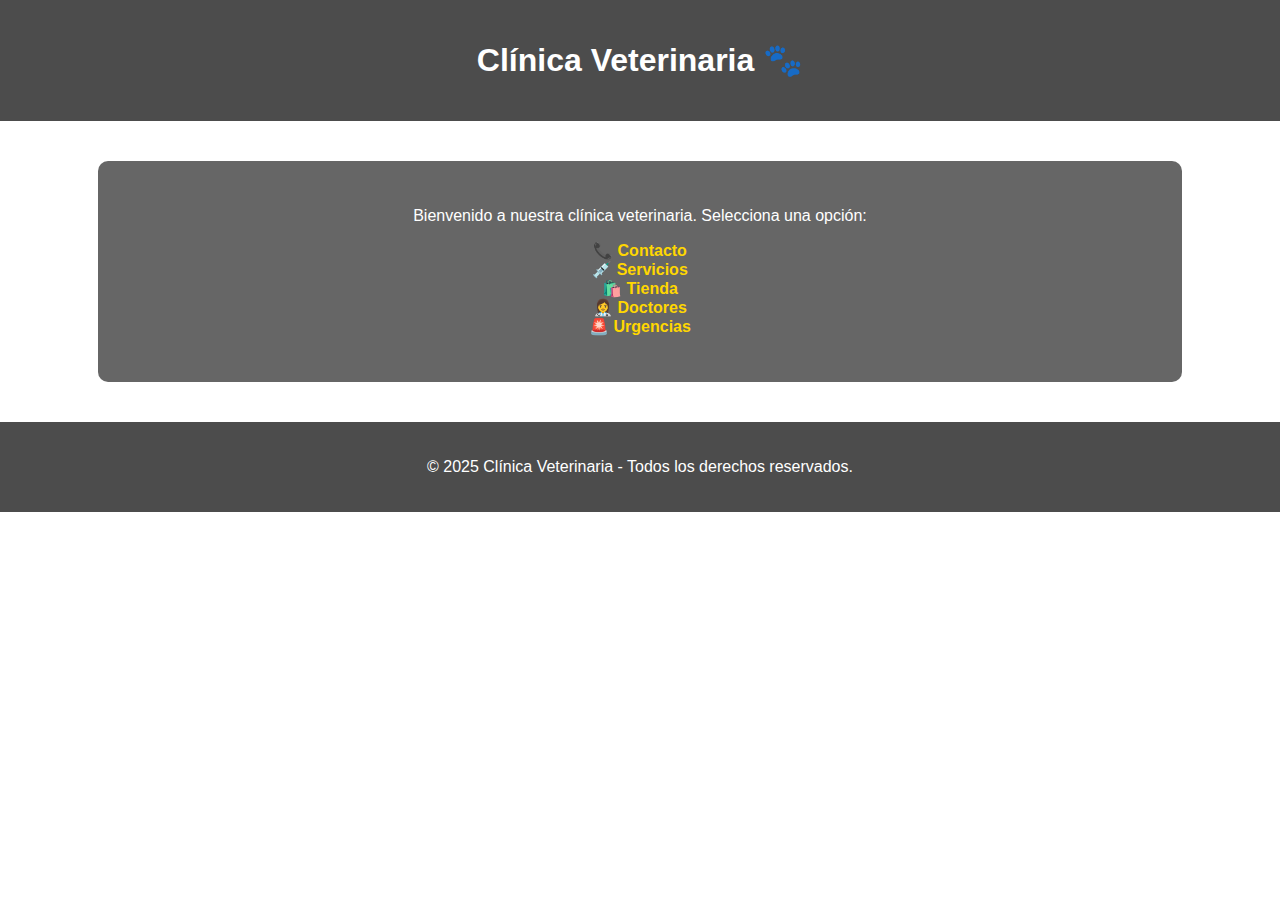
<file: index.html>
<!DOCTYPE html>
<html lang="es">
<head>
  <meta charset="UTF-8">
  <title>Clínica Veterinaria</title>
  <style>
    body {
      font-family: Arial, sans-serif;
      color: white;
      text-align: center;
      margin: 0;
      background-image: url('https://images.unsplash.com/photo-1623387641168-d9803ddd3f35?q=80&w=870&auto=format&fit=crop&ixlib=rb-4.1.0&ixid=M3wxMjA3fDB8MHxwaG90by1wYWdlfHx8fGVufDB8fHx8fA%3D%3D');
      background-size: cover;
      background-position: center;
      background-repeat: no-repeat;
      min-height: 100vh;
    }

    header, footer {
      background-color: rgba(0, 0, 0, 0.7);
      padding: 20px;
    }

    main {
      background-color: rgba(0, 0, 0, 0.6);
      margin: 40px auto;
      padding: 30px;
      width: 80%;
      border-radius: 10px;
    }

    a {
      color: #ffd700;
      text-decoration: none;
      font-weight: bold;
    }

    a:hover {
      text-decoration: underline;
    }

    ul {
      list-style: none;
      padding: 0;
    }
  </style>
</head>
<body>
  <header>
    <h1>Clínica Veterinaria 🐾</h1>
  </header>

  <main>
    <p>Bienvenido a nuestra clínica veterinaria. Selecciona una opción:</p>
    <ul>
      <li><a href="contacto.html">📞 Contacto</a></li>
      <li><a href="servicios.html">💉 Servicios</a></li>
      <li><a href="tienda.html">🛍️ Tienda</a></li>
      <li><a href="doctores.html">👩‍⚕️ Doctores</a></li>
      <li><a href="er.html">🚨 Urgencias</a></li>
    </ul>
  </main>

  <footer>
    <p>&copy; 2025 Clínica Veterinaria - Todos los derechos reservados.</p>
  </footer>
</body>
</html>
</file>
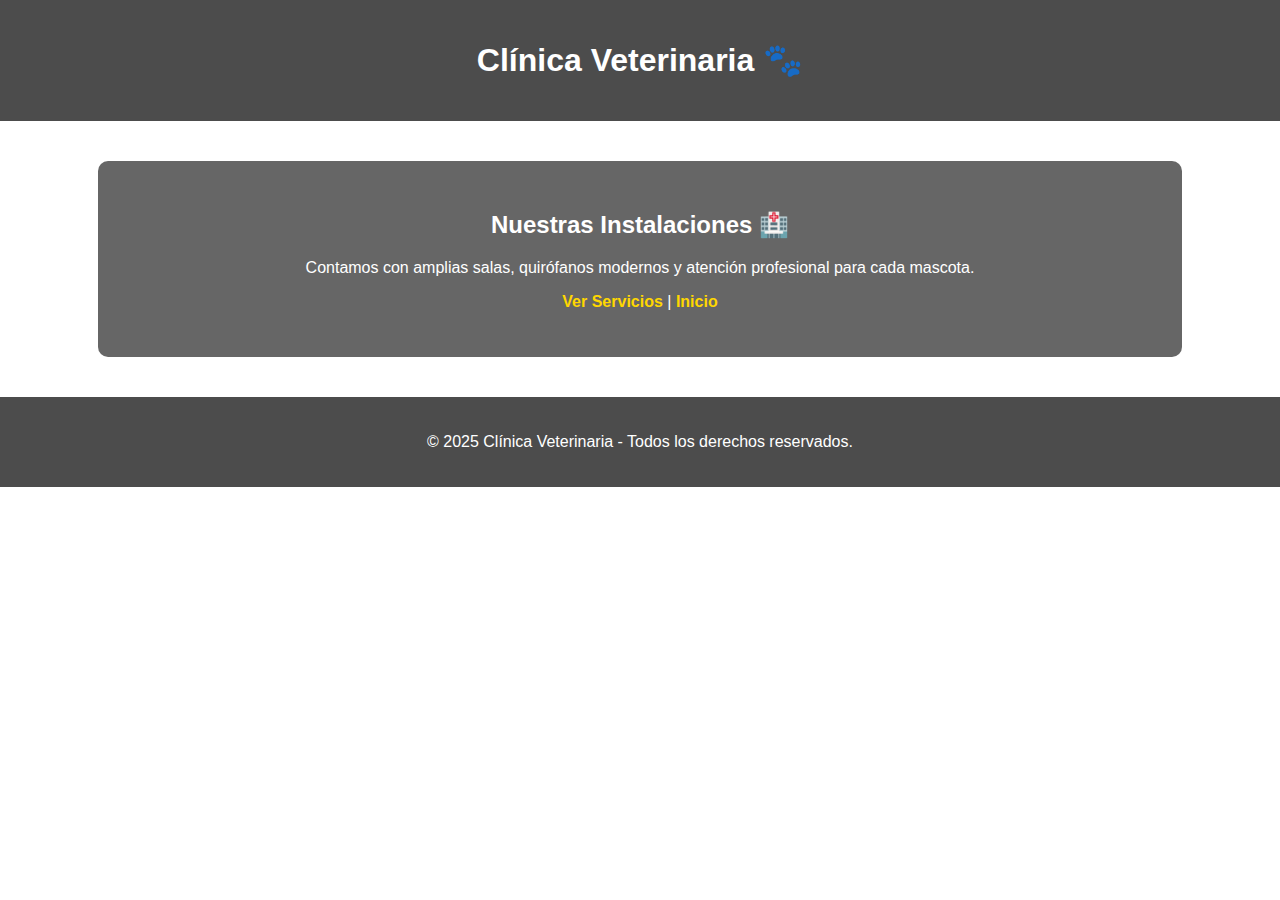
<file: clinica.html>
<!DOCTYPE html>
<html lang="es">
<head>
  <meta charset="UTF-8">
  <title>Nuestra Clínica</title>
  <link rel="stylesheet" href="style.css">
</head>
<body>
  <header>
    <h1>Clínica Veterinaria 🐾</h1>
  </header>

  <main>
    <h2>Nuestras Instalaciones 🏥</h2>
    <p>Contamos con amplias salas, quirófanos modernos y atención profesional para cada mascota.</p>
    <p><a href="servicios.html">Ver Servicios</a> | <a href="index.html">Inicio</a></p>
  </main>

  <footer>
    <p>&copy; 2025 Clínica Veterinaria - Todos los derechos reservados.</p>
  </footer>
</body>
</html>
</file>
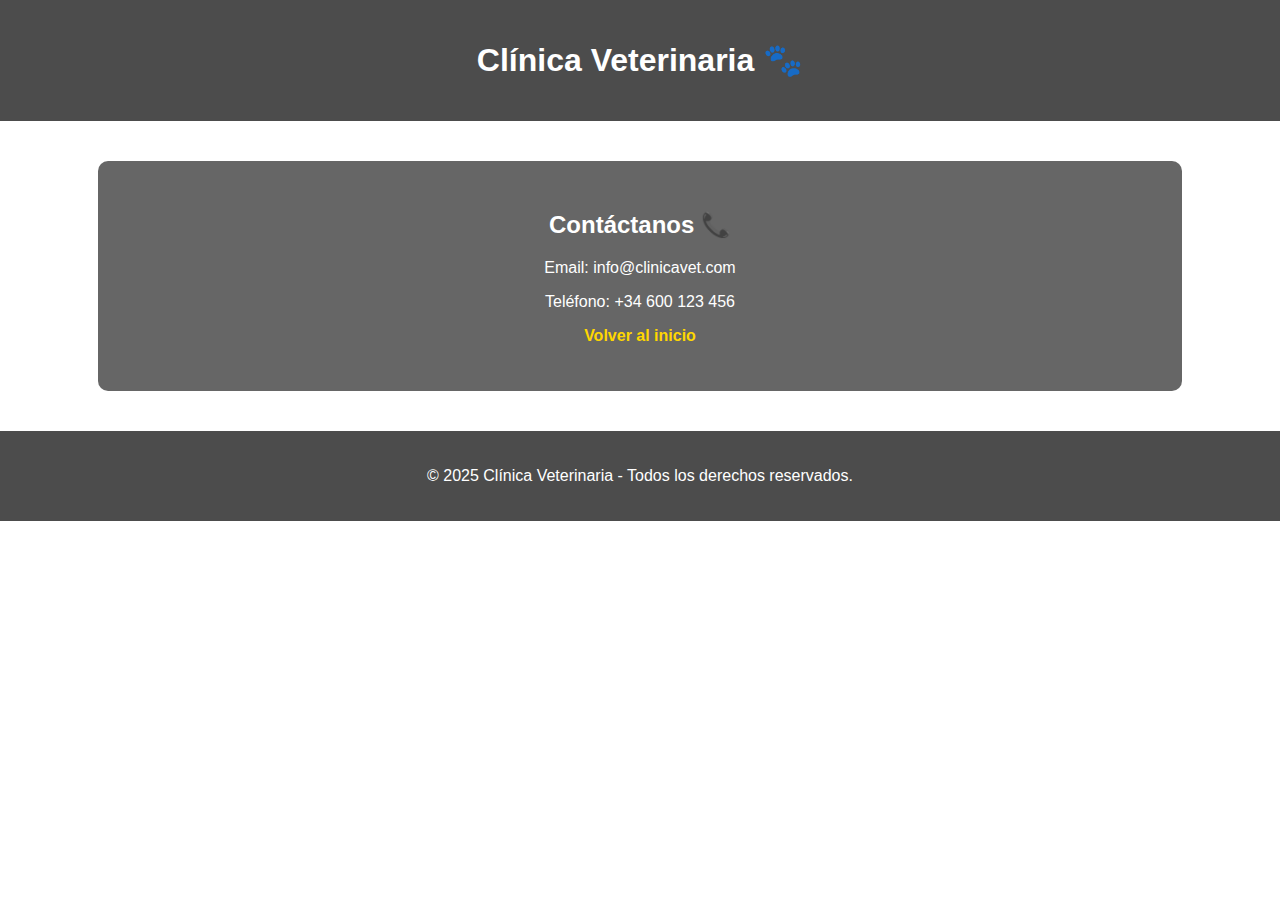
<file: contacto.html>
<!DOCTYPE html>
<html lang="es">
<head>
  <meta charset="UTF-8">
  <title>Contacto - Clínica Veterinaria</title>
  <link rel="stylesheet" href="style.css">
</head>
<body>
  <header>
    <h1>Clínica Veterinaria 🐾</h1>
  </header>

  <main>
    <h2>Contáctanos 📞</h2>
    <p>Email: info@clinicavet.com</p>
    <p>Teléfono: +34 600 123 456</p>
    <p><a href="index.html">Volver al inicio</a></p>
  </main>

  <footer>
    <p>&copy; 2025 Clínica Veterinaria - Todos los derechos reservados.</p>
  </footer>
</body>
</html>
</file>
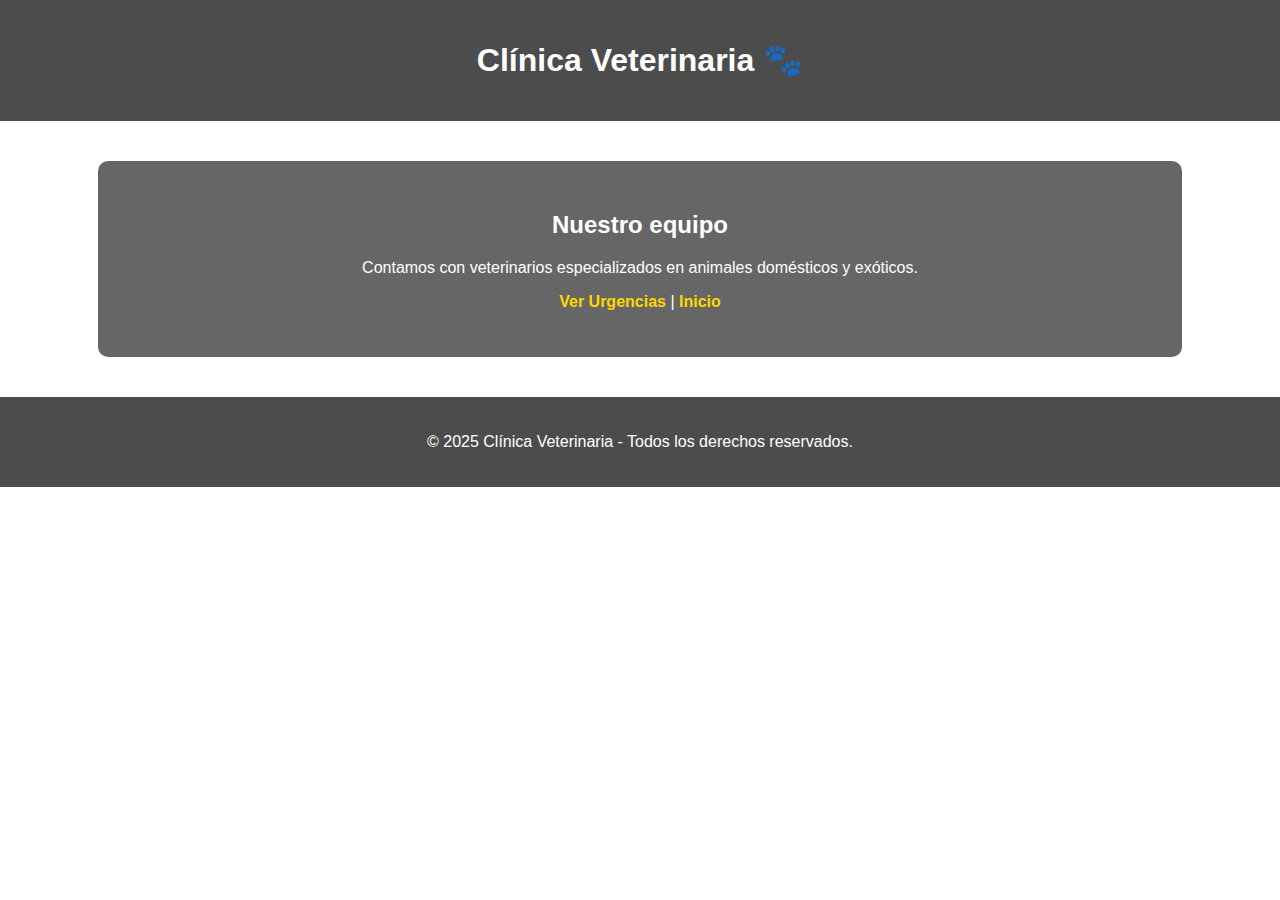
<file: doctores.html>
<!DOCTYPE html>
<html lang="es">
<head>
  <meta charset="UTF-8">
  <title>Doctores - Clínica Veterinaria</title>
  <link rel="stylesheet" href="style.css">
</head>
<body>
  <header>
    <h1>Clínica Veterinaria 🐾</h1>
  </header>

  <main>
    <h2>Nuestro equipo</h2>
    <p>Contamos con veterinarios especializados en animales domésticos y exóticos.</p>
    <p><a href="er.html">Ver Urgencias</a> | <a href="index.html">Inicio</a></p>
  </main>

  <footer>
    <p>&copy; 2025 Clínica Veterinaria - Todos los derechos reservados.</p>
  </footer>
</body>
</html>
</file>
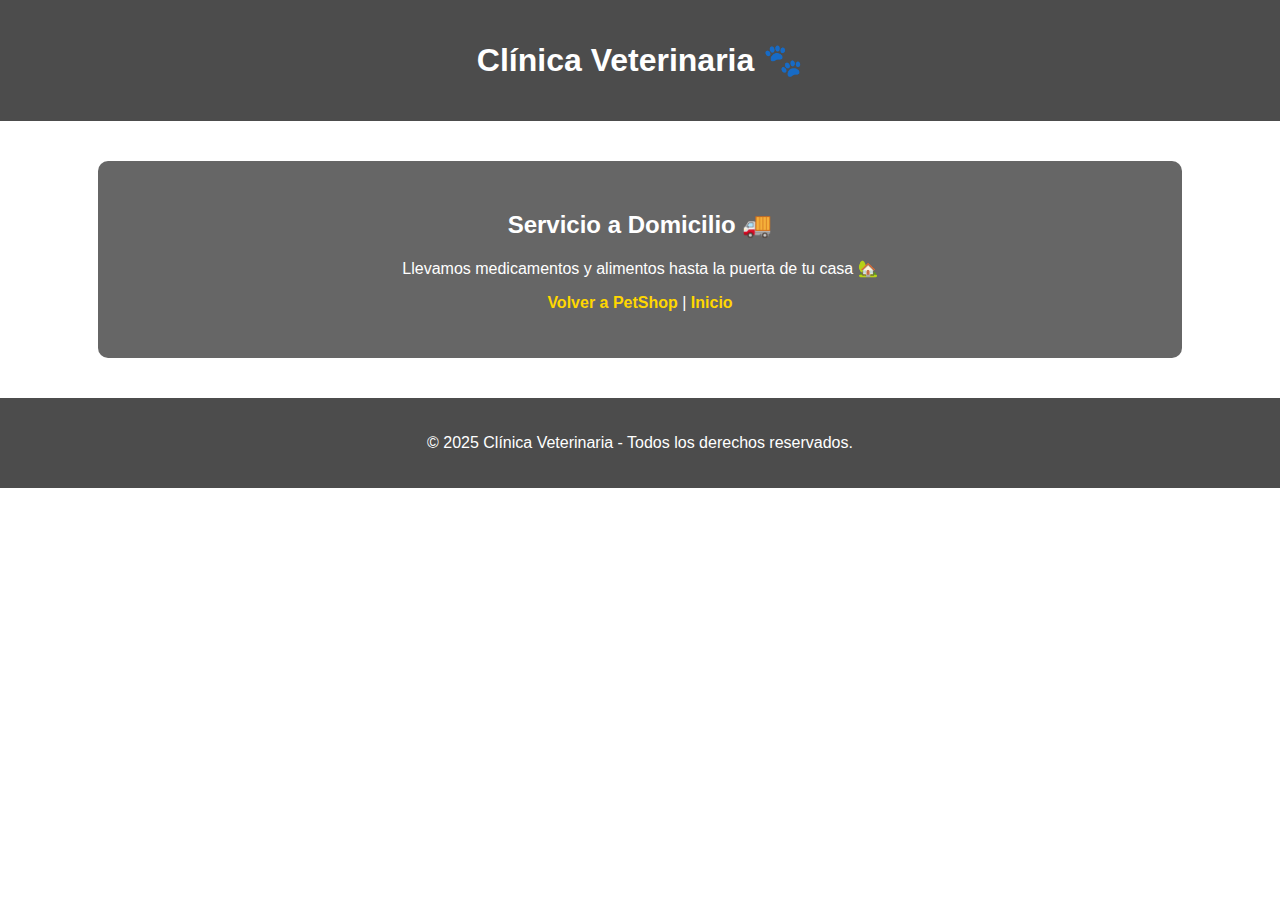
<file: domicilio.html>
<!DOCTYPE html>
<html lang="es">
<head>
  <meta charset="UTF-8">
  <title>Domicilio - Clínica Veterinaria</title>
  <link rel="stylesheet" href="style.css">
</head>
<body>
  <header>
    <h1>Clínica Veterinaria 🐾</h1>
  </header>

  <main>
    <h2>Servicio a Domicilio 🚚</h2>
    <p>Llevamos medicamentos y alimentos hasta la puerta de tu casa 🏡</p>
    <p><a href="tienda.html">Volver a PetShop</a> | <a href="index.html">Inicio</a></p>
  </main>

  <footer>
    <p>&copy; 2025 Clínica Veterinaria - Todos los derechos reservados.</p>
  </footer>
</body>
</html>
</file>
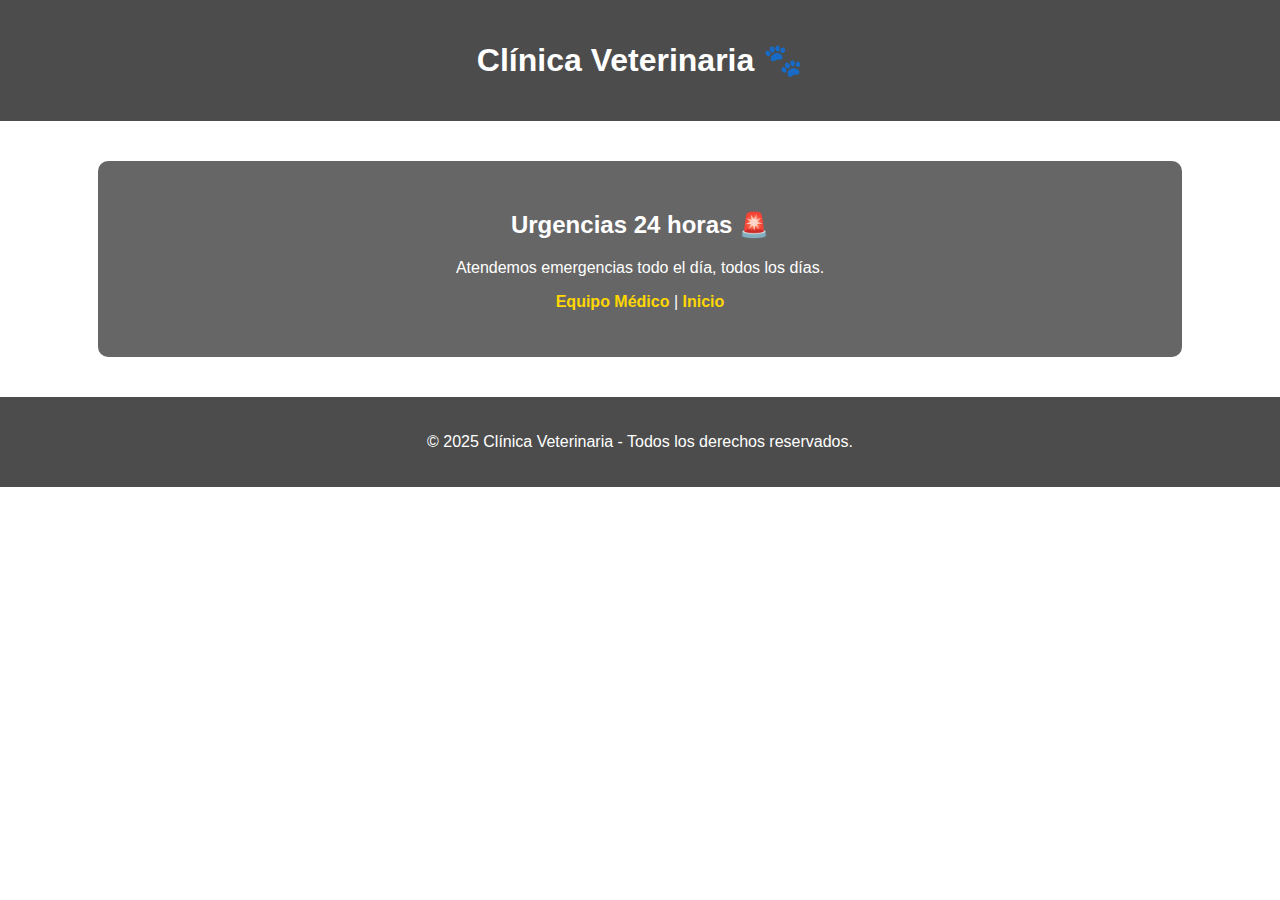
<file: er.html>
<!DOCTYPE html>
<html lang="es">
<head>
  <meta charset="UTF-8">
  <title>Urgencias - Clínica Veterinaria</title>
  <link rel="stylesheet" href="style.css">
</head>
<body>
  <header>
    <h1>Clínica Veterinaria 🐾</h1>
  </header>

  <main>
    <h2>Urgencias 24 horas 🚨</h2>
    <p>Atendemos emergencias todo el día, todos los días.</p>
    <p><a href="doctores.html">Equipo Médico</a> | <a href="index.html">Inicio</a></p>
  </main>

  <footer>
    <p>&copy; 2025 Clínica Veterinaria - Todos los derechos reservados.</p>
  </footer>
</body>
</html>
</file>
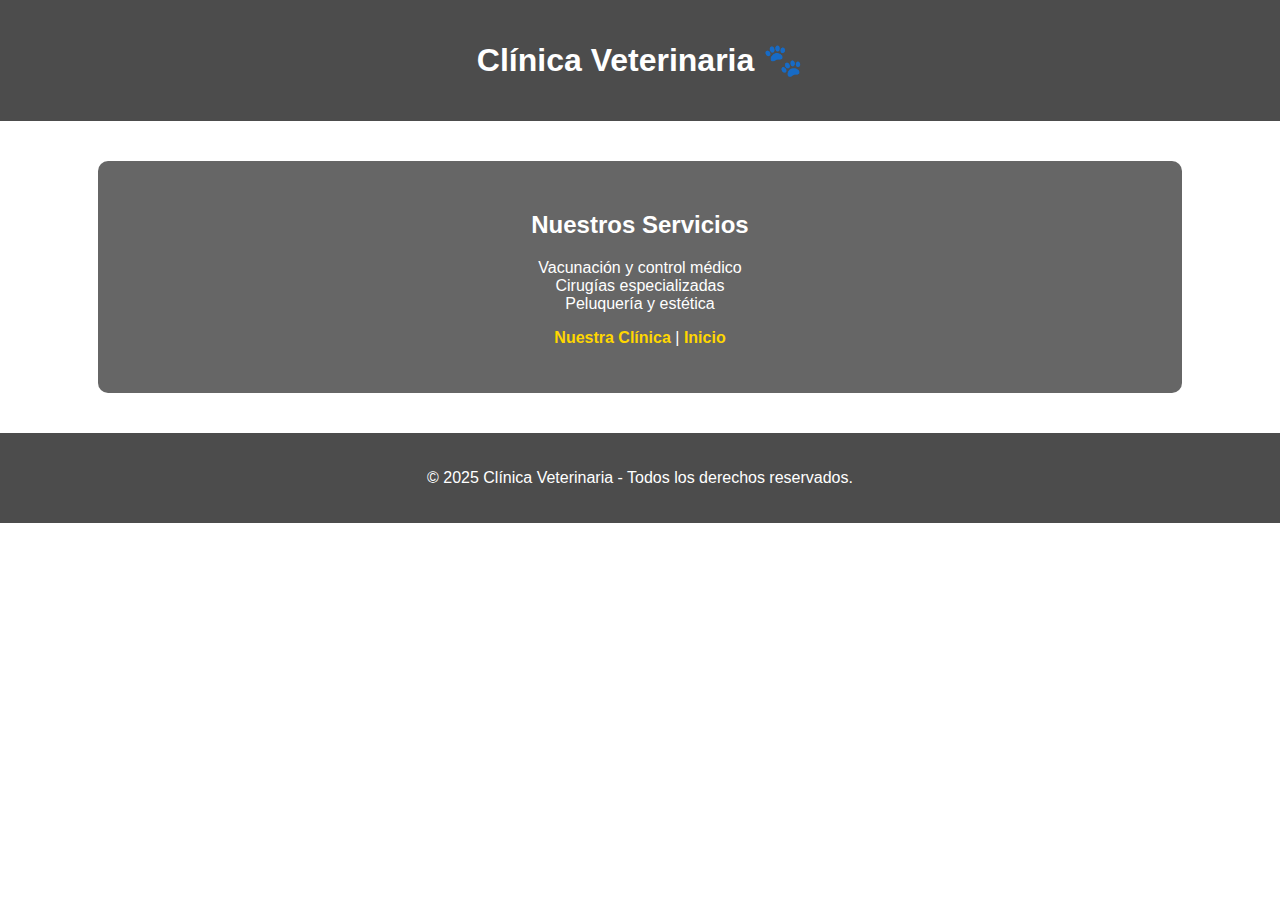
<file: servicios.html>
<!DOCTYPE html>
<html lang="es">
<head>
  <meta charset="UTF-8">
  <title>Servicios - Clínica Veterinaria</title>
  <link rel="stylesheet" href="style.css">
</head>
<body>
  <header>
    <h1>Clínica Veterinaria 🐾</h1>
  </header>

  <main>
    <h2>Nuestros Servicios</h2>
    <ul>
      <li>Vacunación y control médico</li>
      <li>Cirugías especializadas</li>
      <li>Peluquería y estética</li>
    </ul>
    <p><a href="clinica.html">Nuestra Clínica</a> | <a href="index.html">Inicio</a></p>
  </main>

  <footer>
    <p>&copy; 2025 Clínica Veterinaria - Todos los derechos reservados.</p>
  </footer>
</body>
</html>
</file>
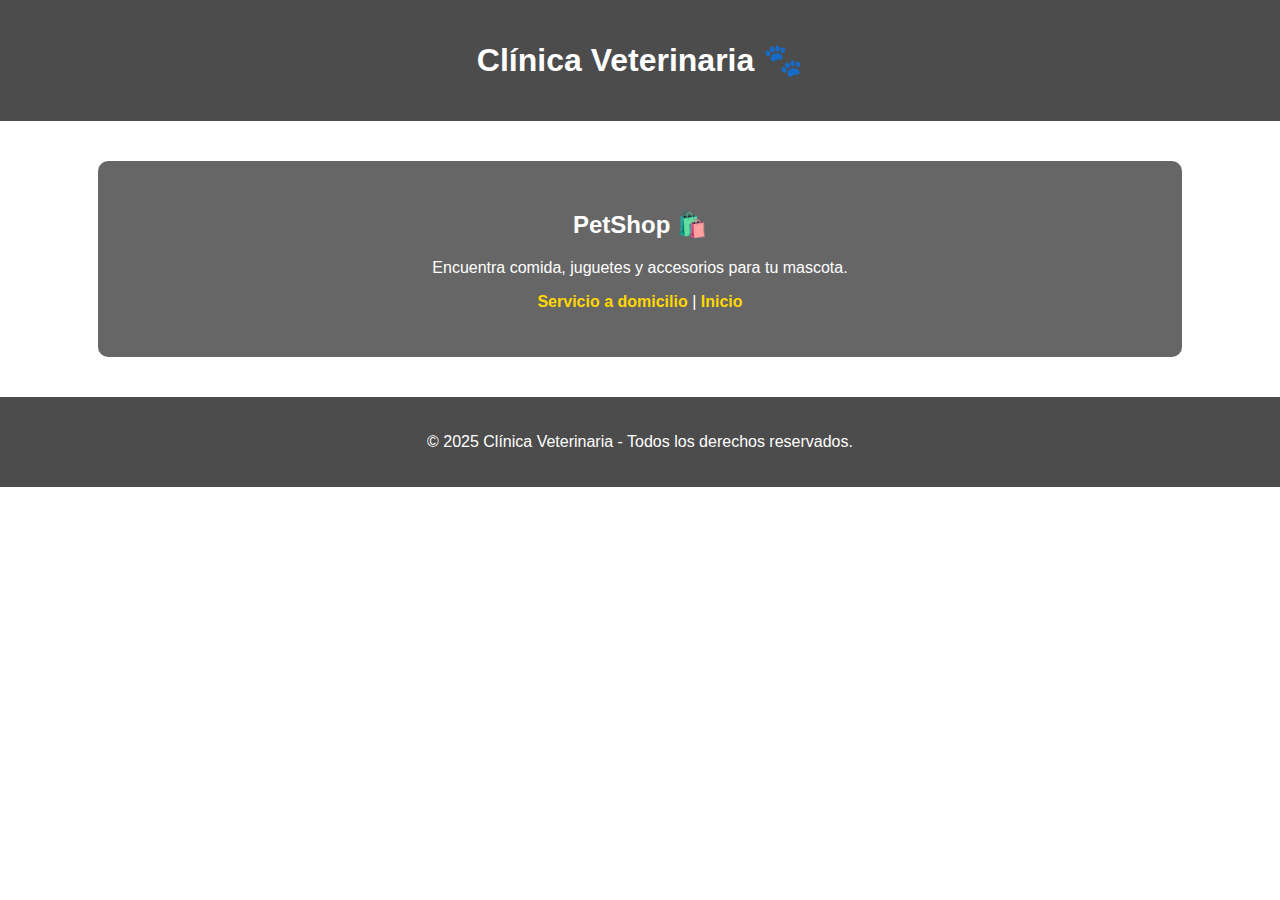
<file: tienda.html>
<!DOCTYPE html>
<html lang="es">
<head>
  <meta charset="UTF-8">
  <title>Tienda - Clínica Veterinaria</title>
  <link rel="stylesheet" href="style.css">
</head>
<body>
  <header>
    <h1>Clínica Veterinaria 🐾</h1>
  </header>

  <main>
    <h2>PetShop 🛍️</h2>
    <p>Encuentra comida, juguetes y accesorios para tu mascota.</p>
    <p><a href="domicilio.html">Servicio a domicilio</a> | <a href="index.html">Inicio</a></p>
  </main>

  <footer>
    <p>&copy; 2025 Clínica Veterinaria - Todos los derechos reservados.</p>
  </footer>
</body>
</html>
</file>
<file: style.css>
body {
  font-family: Arial, sans-serif;
  color: white;
  text-align: center;
  margin: 0;
  background-image: url('https://images.unsplash.com/photo-1623387641168-d9803ddd3f35?q=80&w=870&auto=format&fit=crop&ixlib=rb-4.1.0&ixid=M3wxMjA3fDB8MHxwaG90by1wYWdlfHx8fGVufDB8fHx8fA%3D%3D');
  background-size: cover;
  background-position: center;
  background-repeat: no-repeat;
  min-height: 100vh;
}

header, footer {
  background-color: rgba(0, 0, 0, 0.7);
  padding: 20px;
}

main {
  background-color: rgba(0, 0, 0, 0.6);
  margin: 40px auto;
  padding: 30px;
  width: 80%;
  border-radius: 10px;
}

a {
  color: #ffd700;
  text-decoration: none;
  font-weight: bold;
}

a:hover {
  text-decoration: underline;
}

ul {
  list-style: none;
  padding: 0;
}
</file>
